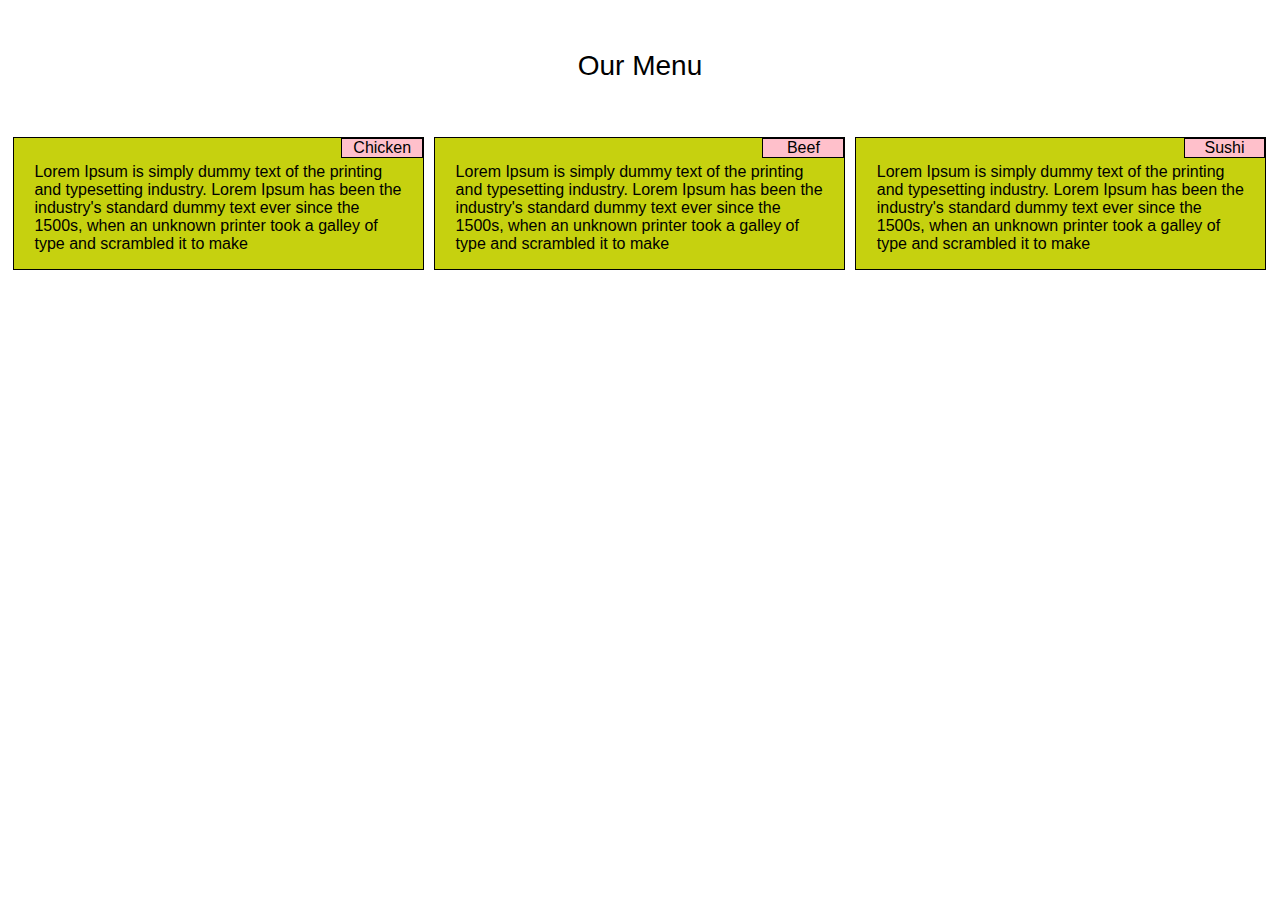
<file: mod2_solution/index.html>
<!DOCTYPE html>
<html>
<head>
	<meta charset="utf-8">
	<meta http-equiv="X-UA-Compatible" content="IE=edge">
	<meta name="viewport" content="width=device-width, initial-scale=1">
	<title>Assignment</title>
	<link rel="stylesheet" href='css/style.css'>
</head>
<body>
	<header>
		<div>Our Menu</div>
	</header>
	<div class="row">
	<div class="col-lg-4 col-md-6">
			<div class="border1">
			<div class="head">Chicken</div>
			<div class="body1">
				<p>	Lorem Ipsum is simply dummy text of the printing and typesetting industry. 
					Lorem Ipsum has been the industry's standard dummy text ever since the 1500s, 
					when an unknown printer took a galley of type and scrambled it to make
			
				</p>
			</div>
			</div>	
	</div>		
	<div class="col-lg-4 col-md-6">
		<div class="border1">
			<div class="head">Beef</div>
			<div class="body1">
				<p>	Lorem Ipsum is simply dummy text of the printing and typesetting industry. 
						Lorem Ipsum has been the industry's standard dummy text ever since the 1500s, 
						when an unknown printer took a galley of type and scrambled it to make
				</p>
			</div>
		</div>		
	</div>
	<div class="col-lg-4 col-md-12">
		<div class="border1">
		<div class="head">Sushi</div>
		<div class="body1">
			<p>	Lorem Ipsum is simply dummy text of the printing and typesetting industry. 
					Lorem Ipsum has been the industry's standard dummy text ever since the 1500s, 
					when an unknown printer took a galley of type and scrambled it to make
			</p>
		</div>	
		</div>
	</div>
	</div>

</body>
</html>
</file>
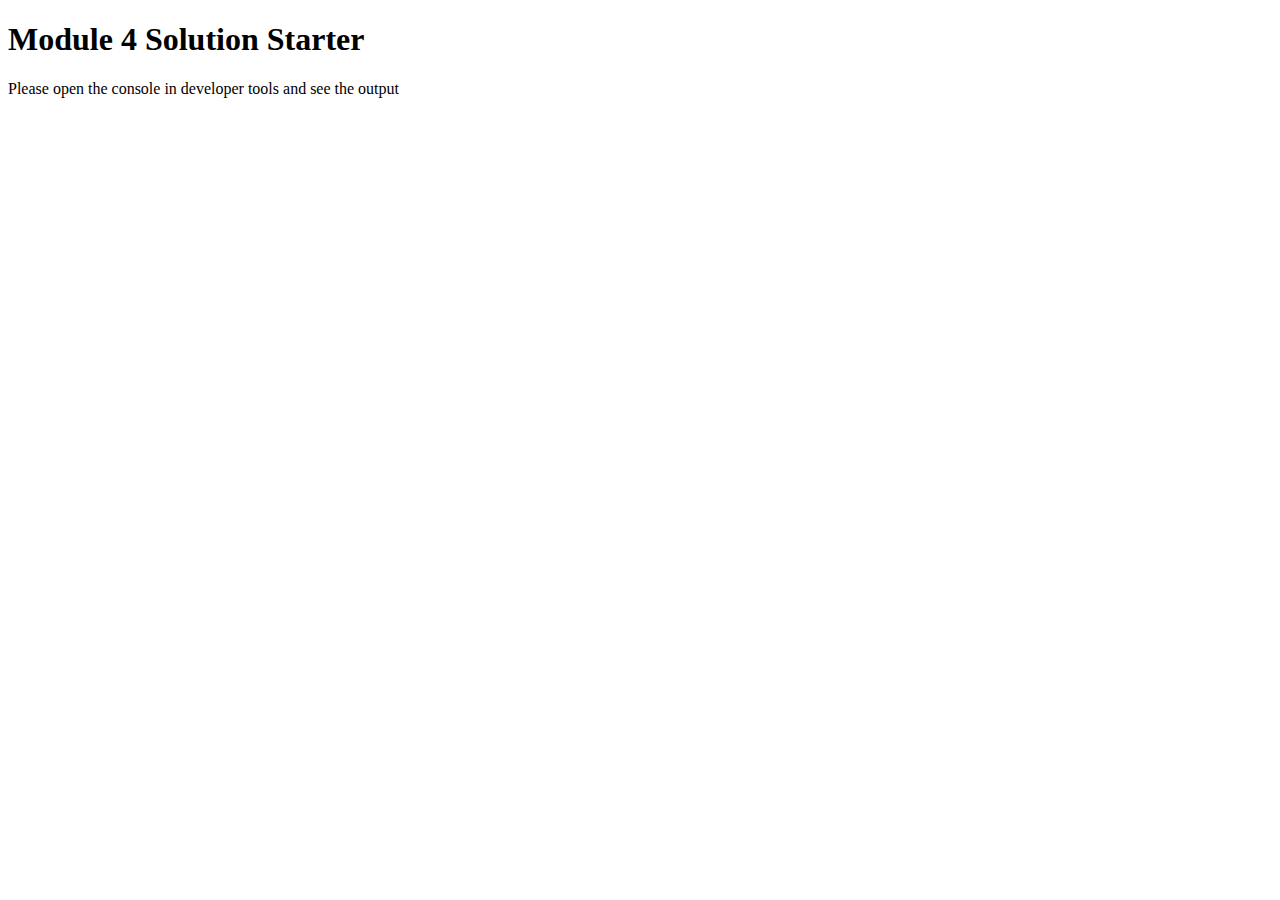
<file: mod3_solution/index.html>
<!DOCTYPE html>
<html>
<head>
  <meta charset="utf-8">
  <title>Module 4 Solution Starter</title>
  <script src="SpeakHello.js"></script>
  <script src="SpeakGoodbye.js"></script>
  <script src="script.js"></script>
</head>
<body>
  <h1>Module 4 Solution Starter</h1>
  <p>Please open the console in developer tools and see the output</p>
</body>
</html>
</file>
<file: mod2_solution/css/style.css>
* {
	font-family:Arial, Helvetica, sans-serif;
    box-sizing: border-box !important 
}
header div{
	text-align:center;
	font-size:175%;
	margin-top:50px;
	margin-bottom:50px;
}
p{
	width:90%;
	margin-right:auto;
	margin-left:auto;
	
}
.row > div{
	padding:5px;
}	
.border1{
	border:1px solid black;
	position:relative;
	background-color:#C6D10F;
}	
.head{
	/*position:relative;
	left:320px;*/
	float:right;
	width:20%;
	border:1px solid black;
	text-align:center;
	background-color:pink;
	margin-bottom:5px;
}	
.body1{
	clear:both;
}	
@media (min-width:992px){
	.col-lg-1,.col-lg-2,.col-lg-3,.col-lg-4,.col-lg-5,.col-lg-6,.col-lg-7,.col-lg-8,.col-lg-9,.col-lg-10,.col-lg-11,.col-lg-12{
		float:left;
		
	}
	.col-lg-1{ width:8.33%;}.col-lg-2{ width:16.66%;}.col-lg-3{ width:25%;}.col-lg-4{ width:33.32%;}.col-lg-5{ width:41.66%;}.col-lg-6{ width:50%;}.col-lg-7{ width:58.33%;}.col-lg-8{ width:66.66%;}
	.col-lg-9{ width:74.99%;}.col-lg-10{ width:83.33%;}.col-lg-11{ width:91.66%;}.col-lg-2{ width:100%;}
}
@media (min-width:768px) and (max-width:991px){
	.col-md-1,.col-md-2,.col-md-3,.col-md-4,.col-md-5,.col-md-6,.col-md-7,.col-md-8,.col-md-9,.col-md-10,.col-md-11,.col-md-12{
		float:left;
	}
	.col-md-1{ width:8.33%;}.col-md-2{ width:16.66%;}.col-md-3{ width:25%;}.col-md-4{ width:33%;}.col-md-5{ width:41.66%;}.col-md-6{ width:50%;}.col-md-7{ width:58.33%;}.col-md-8{ width:66.66%;}
	.col-md-9{ width:74.99%;}.col-md-10{ width:83.33%;}.col-md-11{ width:91.66%;}.col-md-2{ width:100%;}
}
@media (max-width:767px){
	.col-sm-1,.col-sm-2,.col-sm-3,.col-sm-4,.col-sm-5,.col-sm-6,.col-sm-7,.col-sm-8,.col-sm-9,.col-sm-10,.col-sm-11,.col-sm-12{
		float:left;
	}
	.col-sm-1{ width:8.33%;}.col-sm-2{ width:16.66%;}.col-sm-3{ width:25%;}.col-sm-4{ width:33%;}.col-sm-5{ width:41.66%;}.col-sm-6{ width:50%;}.col-sm-7{ width:58.33%;}.col-sm-8{ width:66.66%;}
	.col-sm-9{ width:74.99%;}.col-sm-10{ width:83.33%;}.col-sm-11{ width:91.66%;}.col-sm-2{ width:100%;}
}
</file>
